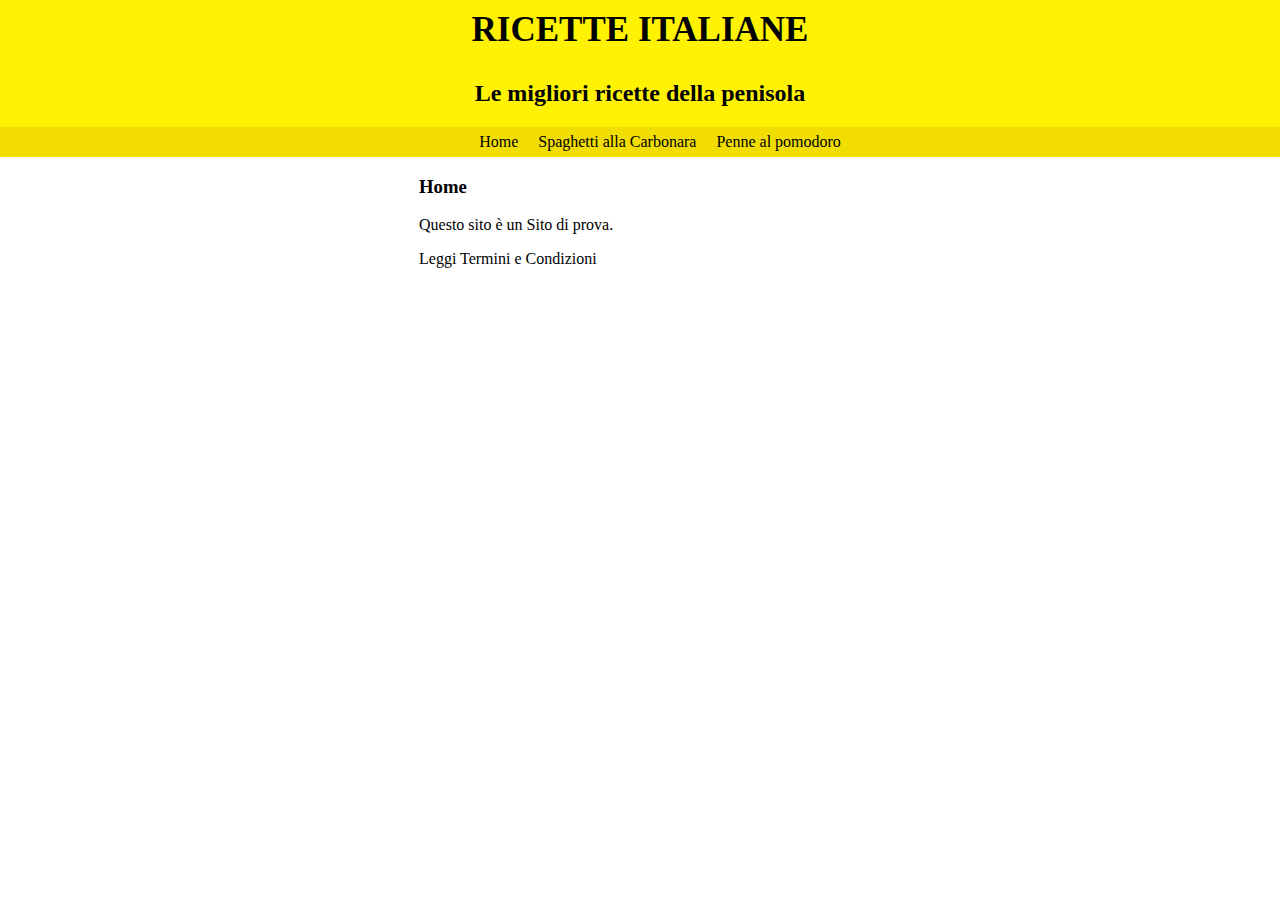
<file: Ricette Italiane/Index.html>
<!DOCKTYPE html>
<html>
      <head>
            <link rel="stylesheet" type="text/css" href="Stile/main.css">
            <meta charset="utf-8">
            <title>Ricette Italiane</title>
      </head>
<body>
      <div id="header">
        <a href="index.html" id="head">
           <h1>RICETTE ITALIANE</h1>
           <h2>Le migliori ricette della penisola</h2>
        </a>
           <ul id="nav">
               <li><a href="Index.html">Home</a></li>
               <li><a href="Carbonara.html">Spaghetti alla Carbonara</a></li>
               <li><a href="Al pomodoro.html">Penne al pomodoro</a></li>
           </ul>
      </div>
<div id="content">
     <h3>Home</h3>
     <p>Questo sito è un Sito di prova.</p>
     <p>Leggi <a href="Term.html"> Termini e Condizioni</a></p>
</div>
</body>
</html>
</file>
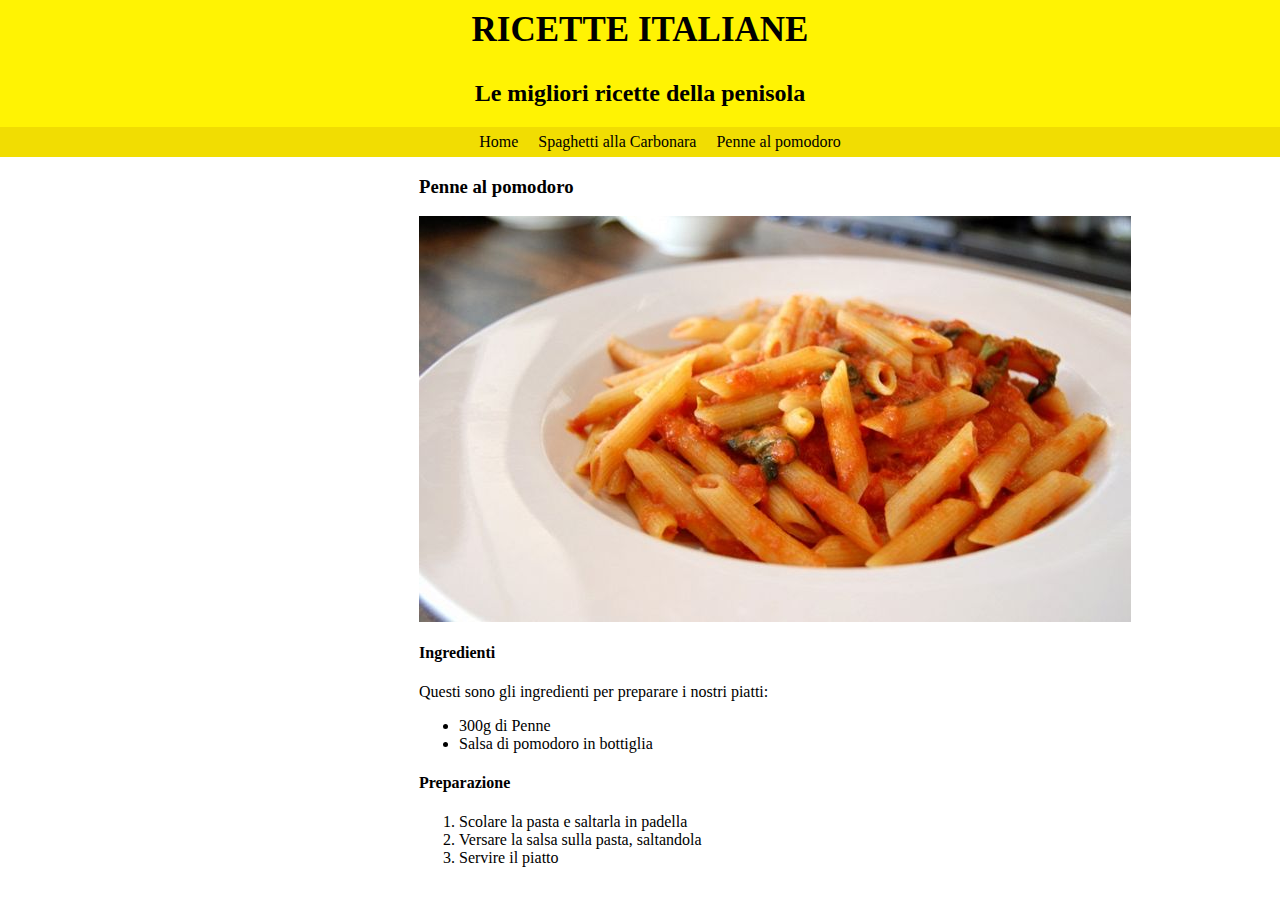
<file: Ricette Italiane/Al pomodoro.html>
<!DOCKTYPE html>
<html>
      <head>
            <link rel="stylesheet" type="text/css" href="Stile/main.css">
            <meta charset="utf-8">
            <title>Ricette Italiane</title>
      </head>
<body>
      <div id="header">
           <h1>RICETTE ITALIANE</h1>
           <h2>Le migliori ricette della penisola</h2>
           <ul id="nav">
               <li><a href="Index.html">Home</a></li>
               <li><a href="Carbonara.html">Spaghetti alla Carbonara</a></li>
               <li><a href="Al pomodoro.html">Penne al pomodoro</a></li>
           </ul>
      </div>
<div id="content">
	 <h3>Penne al pomodoro</h3>
	 <img src="Immagini/Al pomodoro.jpeg">
	 <h4>Ingredienti</h4>
	 <p>Questi sono gli ingredienti per preparare i nostri piatti:</p>
	 <ul>
		 <li>300g di Penne</li>
		 <li>Salsa di pomodoro in bottiglia</li>
	 </ul>	 
	 <h4>Preparazione</h4>
	 <ol>
	 	<li>Scolare la pasta e saltarla in padella</li>
	 	<li>Versare la salsa sulla pasta, saltandola</li>
	 	<li>Servire il piatto</li>
	 </ol>

</div>
</body>
</html>
</file>
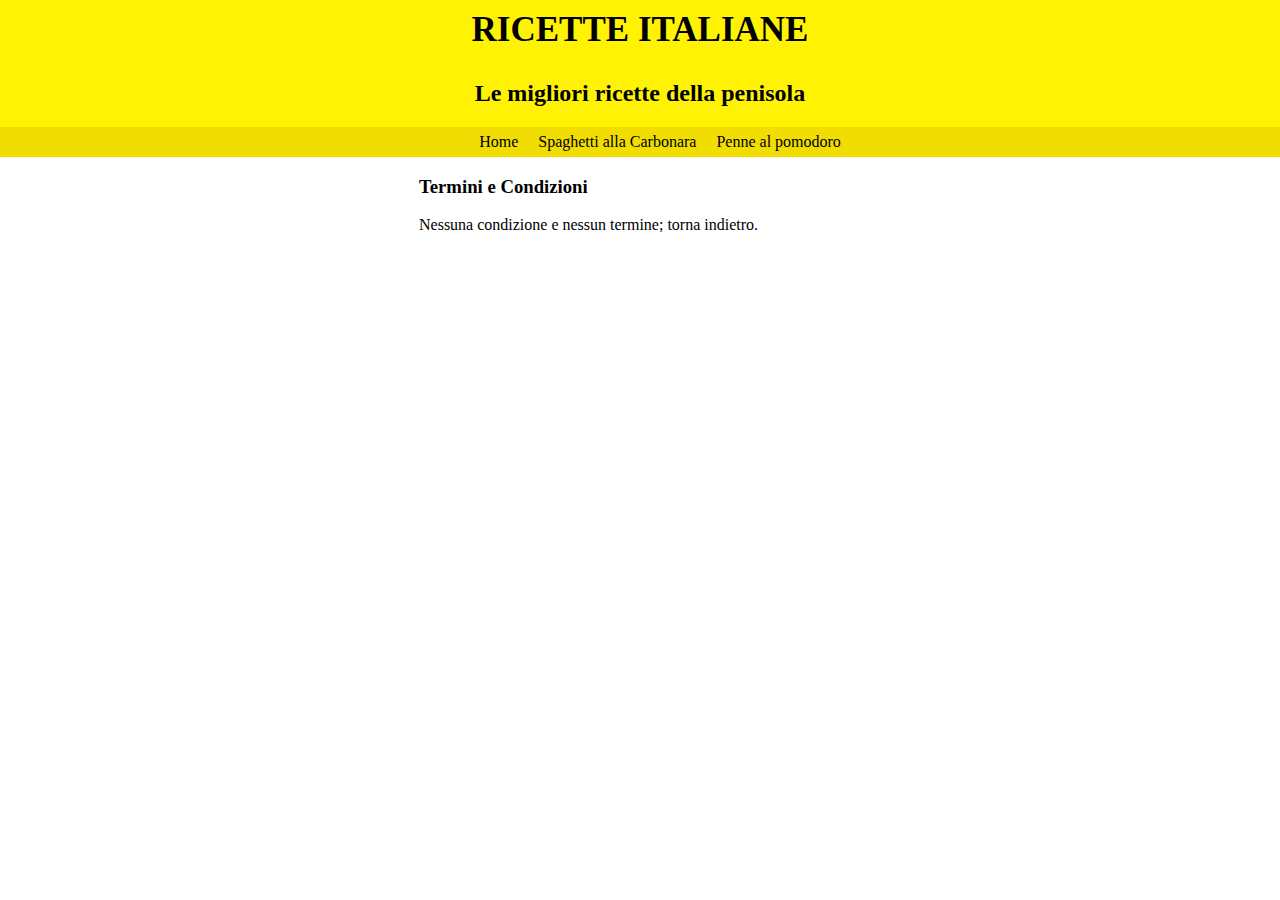
<file: Ricette Italiane/Term.html>
<!DOCKTYPE html>
<html>
      <head>
            <link rel="stylesheet" type="text/css" href="Stile/main.css">
            <meta charset="utf-8">
            <title>Ricette Italiane</title>
      </head>
<body>
      <div id="header">
        <a href="index.html" id="head">
           <h1>RICETTE ITALIANE</h1>
           <h2>Le migliori ricette della penisola</h2>
        </a>
           <ul id="nav">
               <li><a href="Index.html">Home</a></li>
               <li><a href="Carbonara.html">Spaghetti alla Carbonara</a></li>
               <li><a href="Al pomodoro.html">Penne al pomodoro</a></li>
           </ul>
      </div>
<div id="content">
     <h3>Termini e Condizioni</h3>
     <p>Nessuna condizione e nessun termine; torna <a href="Index.html">indietro</a>.</p>
</div>
</body>
</html>
</file>
<file: Ricette Italiane/Stile/main.css>
/*GENERAL*/

body {
	  font-family: Futura bold;
      margin: 0;
}

a {
    text-decoration: none;
    color: black;
}

/*HEADER*/

#Header {
         background-color: #fff303;
}

h1 {
	font-size: 35px;
	margin: 0;
    text-align: center;
    text-transform:
    color: black;
    padding: 10px;
}

h2 {
	text-align: center;
    color: black;
}

#nav {
      background-color: #f1dd02;
      text-align: center;
      list-style-type: none;
}

#nav li {
	     display: inline-block;
	     padding:6px 8px 6px;
}

#nav li a{
	     color: black;
}

#nav li:hover {
	           background-color: #fff303;
}


/*CONTENT*/

#Content {
          width: 442px;
          margin: 15px auto;
}
</file>
